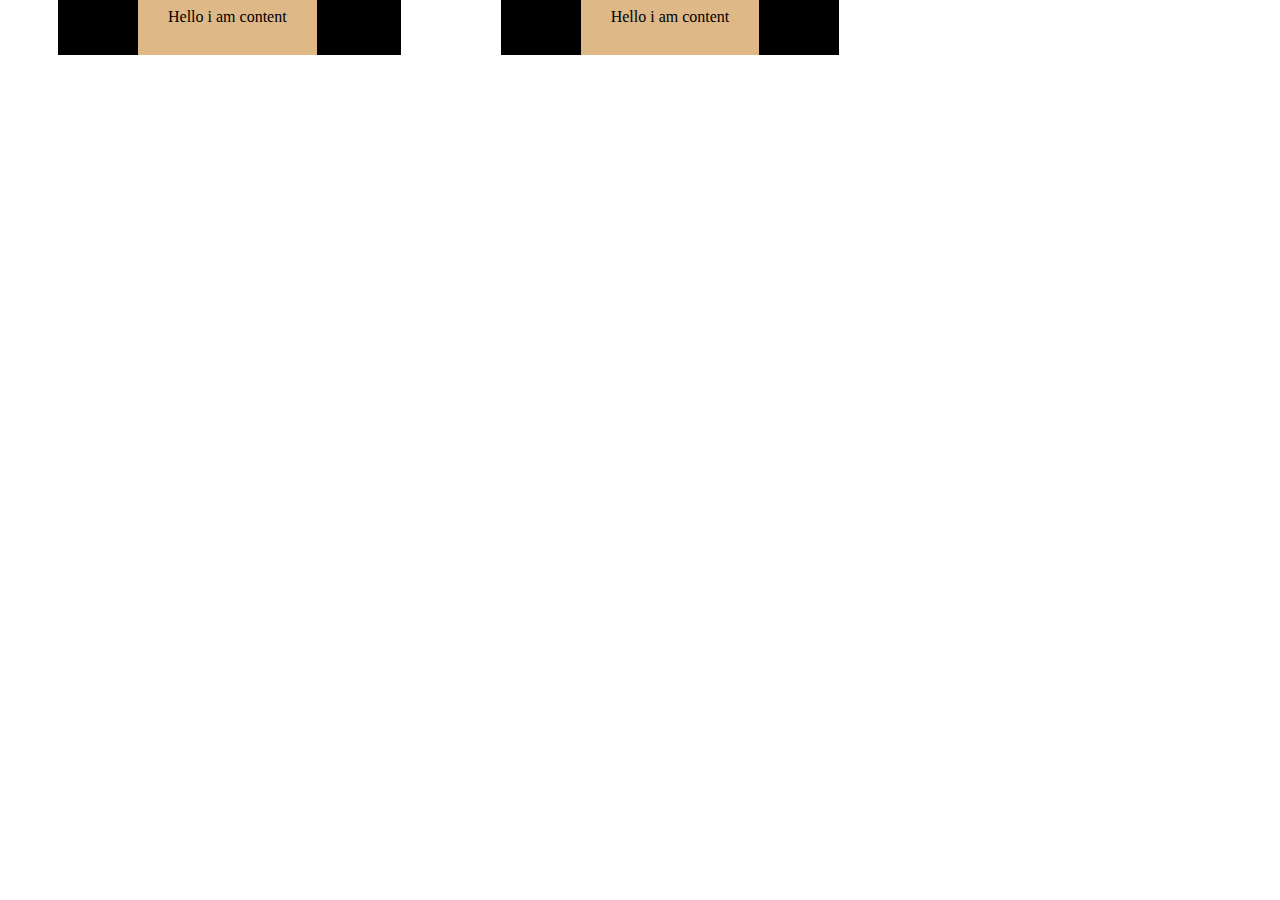
<file: box.html>
<!DOCTYPE html>
<html lang="en">
<head>
    <meta charset="UTF-8">
    <meta http-equiv="X-UA-Compatible" content="IE=edge">
    <meta name="viewport" content="width=device-width, initial-scale=1.0">
    <link href="style2.css" rel="stylesheet">
    <title>Document</title>
</head>
<body>
    <!--position-->
   

    <div class="parent">
        <div class="content">Hello i am content</div>
        
    </div>
    <div class="parent">
        <div class="content">Hello i am content</div>
        
    </div>
</body>
</html>
</file>
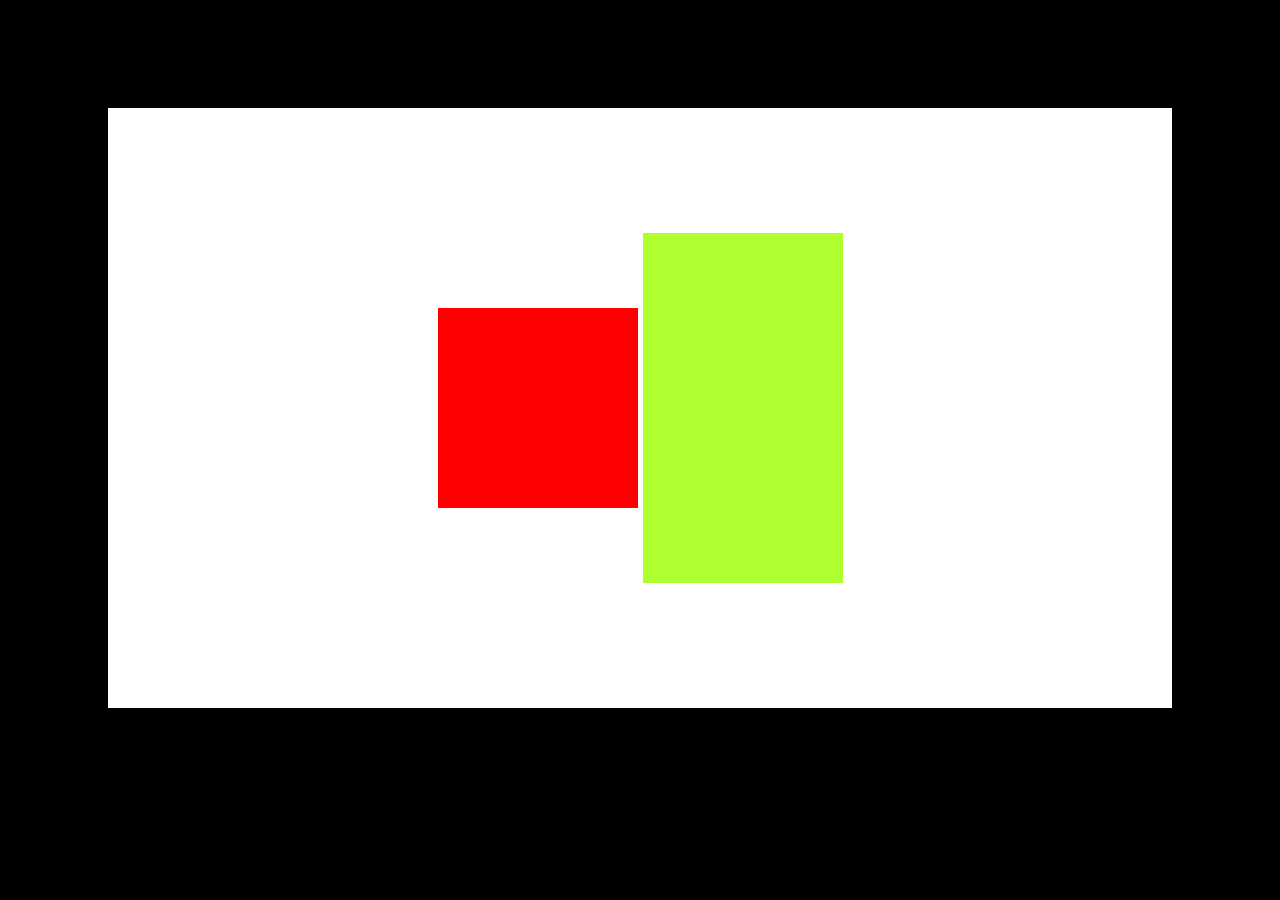
<file: flex.html>
<!DOCTYPE html>
<html lang="en">
<head>
    <meta charset="UTF-8">
    <meta http-equiv="X-UA-Compatible" content="IE=edge">
    <meta name="viewport" content="width=device-width, initial-scale=1.0">
    <link href="style4.css" rel="stylesheet"/>
    <title>Document</title>
</head>
<body>
    <div class="parent">
        <div class="child"></div>
        
        <div class="child2"></div>
    </div>
</body>
</html>

Externam css-> New css file(always used external css)

Internal css->using <style></style>tag(good for small code not used)

Inline css->directly specifying the style to tag(we dont use it)
</file>
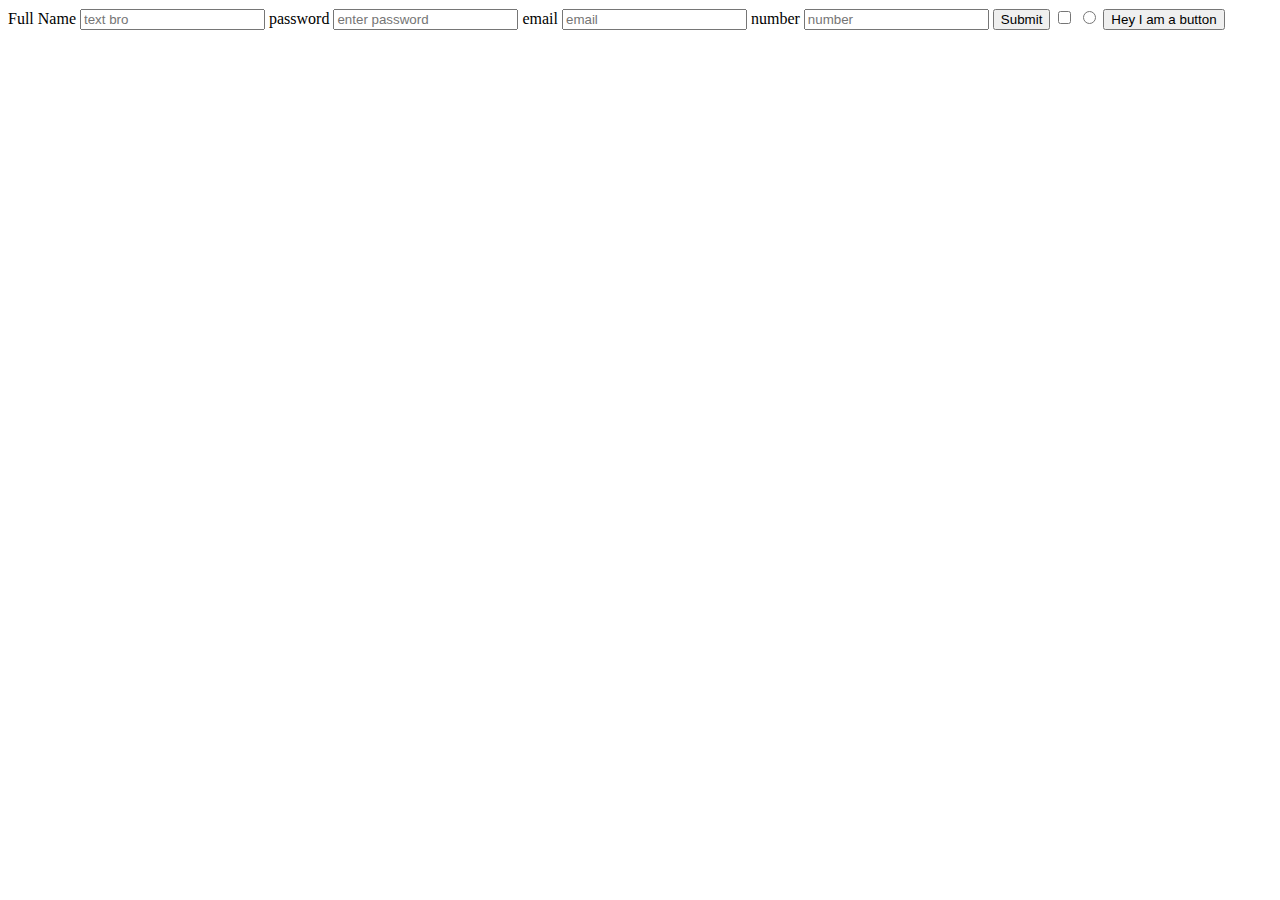
<file: form.html>
<!DOCTYPE html>
<html>
    <head>
        <title>Preksha HTML Doc</title>
    </head>
    <body>
        <form>
            <label for="Fullname">Full Name</label>
            <input type="text" placeholder="text bro" id="Fullname" />
            <label for="password">password</label>
            <input type="password" placeholder="enter password" id="password"  />
            <label for="email">email</label>
            <input type="email" placeholder="email" id="email" />
            <label for="number">number</label>
            <input type="number" placeholder="number" id="number"  />

            <button>Submit</button>

            <!--check Box-->
            <input type="checkbox" />
             
            <!--radio -->
            <input type="radio" />

            <!--Button-->
            <button>Hey I am a button</button>

        


        </form>
    </body>
</html>
</file>
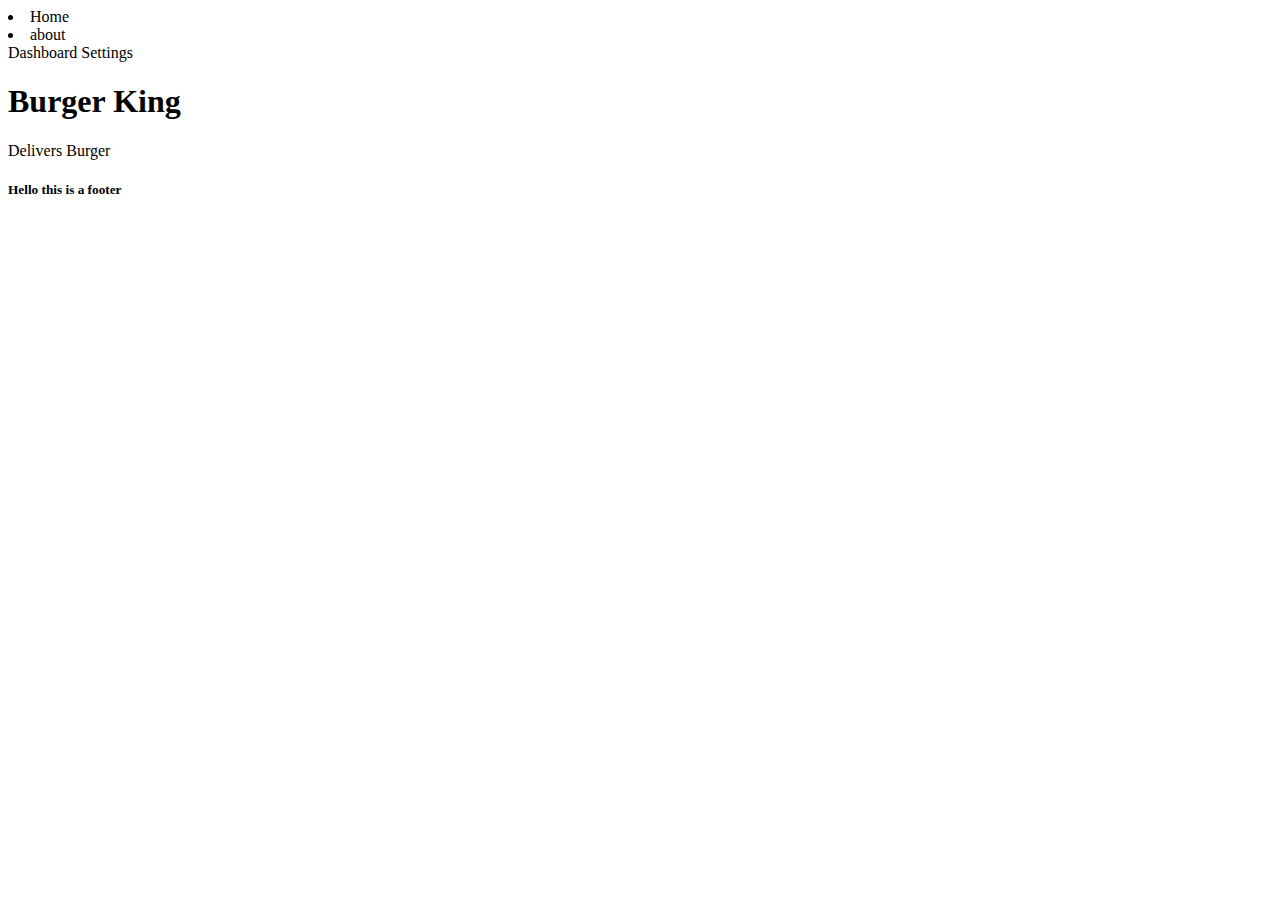
<file: form1.html>
<html>
    <head>
        <title>Form</title>
    </head>
    <body>
        <form>
           <div>

            <header>
                <nav>
                    <li>
                        Home
                    </li>
                    <li>
                        about
                    </li>
                </nav>

            </header>
            <aside>
                Dashboard
                Settings
            </aside>

            <section>
                <h1> Burger King</h1>
                <p>Delivers Burger</p>
            </section>

            <footer>
                <h5>Hello this is a footer</h5>

            </footer>
           </div> 

           
           
        </form>
    </body>
</html>
</file>
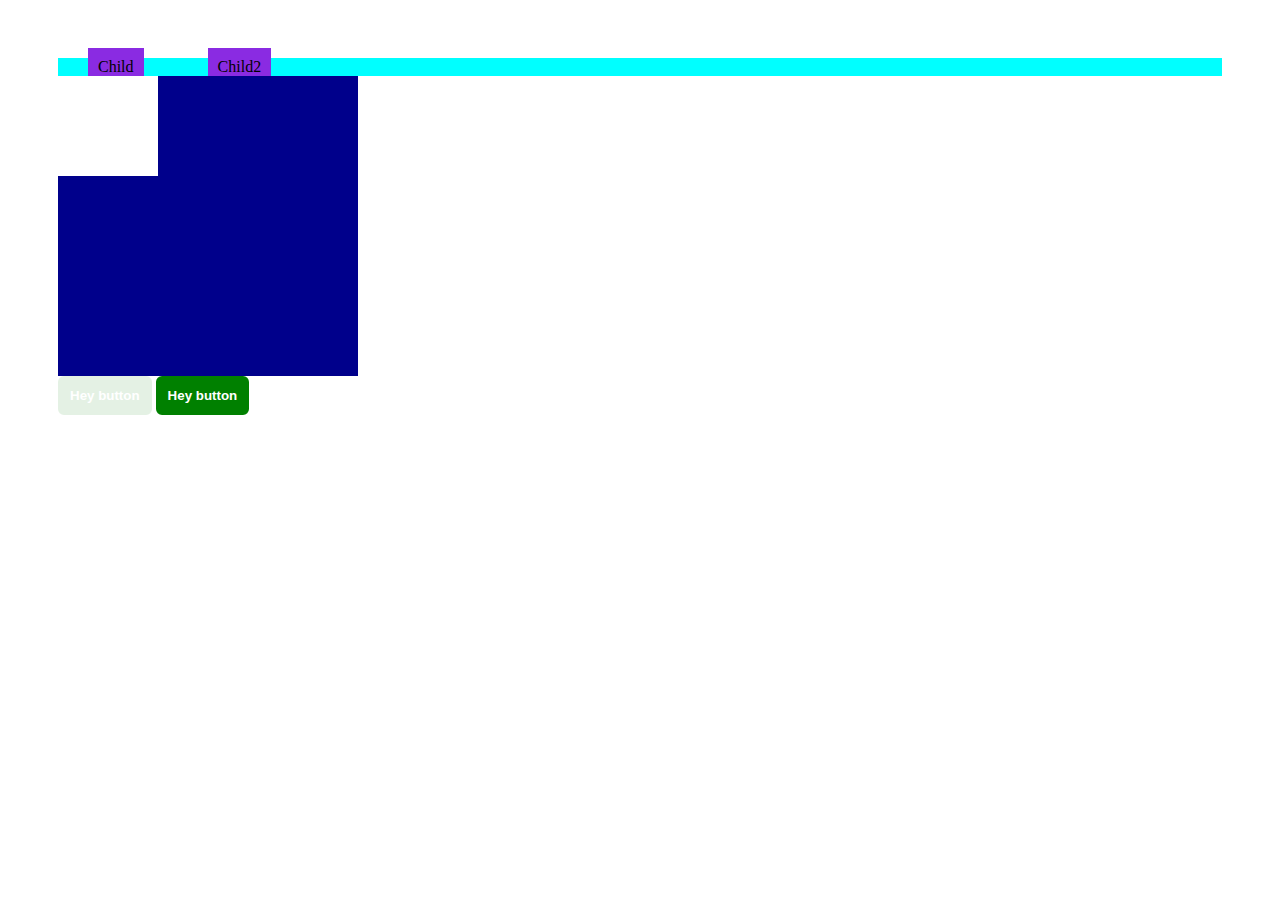
<file: in.html>
<!DOCTYPE html>
<html lang="en">
<head>
    <meta charset="UTF-8">
    <meta http-equiv="X-UA-Compatible" content="IE=edge">
    <meta name="viewport" content="width=<!>, initial-scale=1.0">
    <link href="style1.css" rel="stylesheet">
    <title>Document</title>
</head>
<body>
    <!--display-->

    <div class="parent">
    <div class="child">Child</div>
    <div class="child">Child2</div>
    </div>

    <!--position-->
    <div class="fill">
        <div class="draw"></div>
    </div>

    <button disabled>Hey button</button>
    <button>Hey button</button>
</body>
</html>
</file>
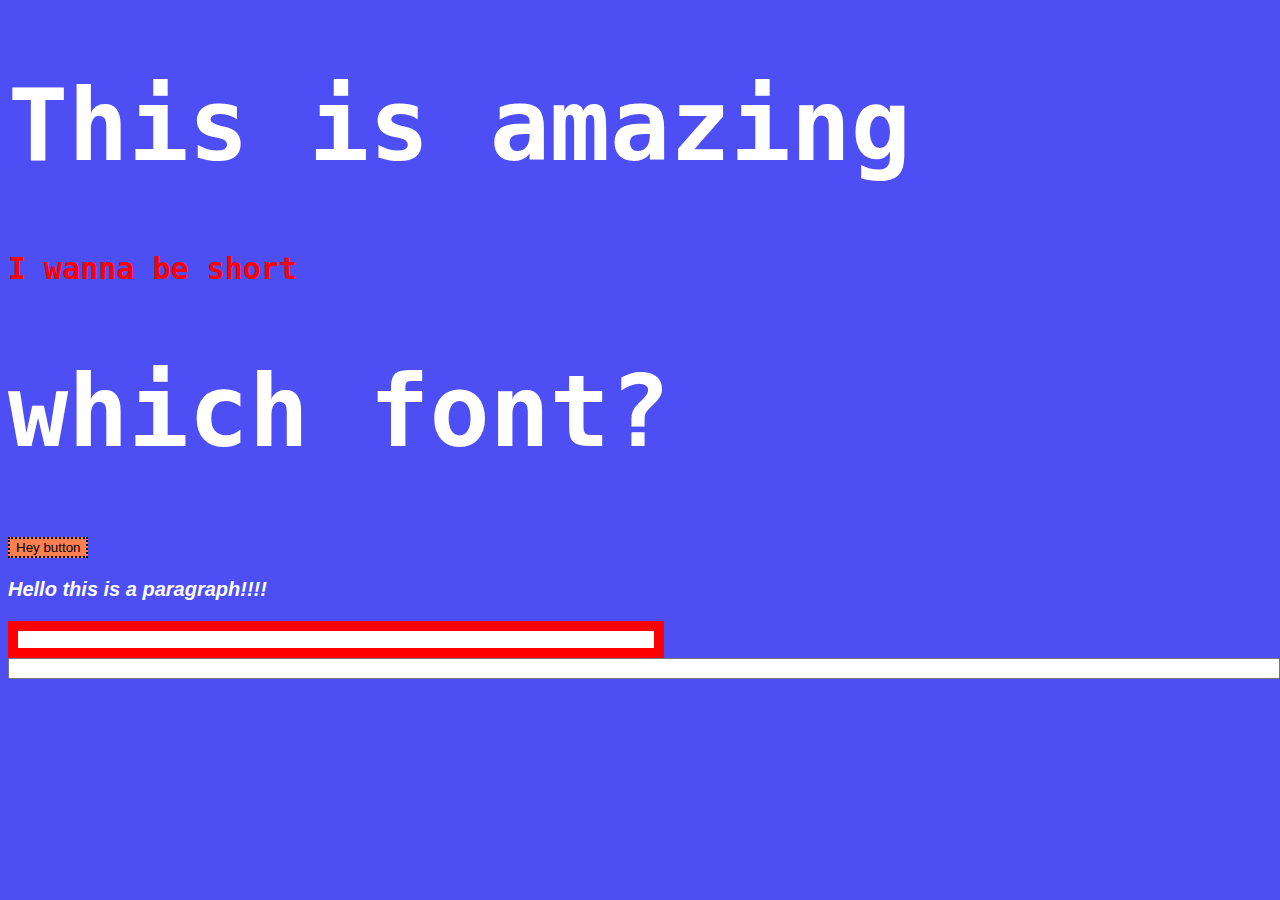
<file: inde.html>
<!DOCTYPE html>
<html lang="en">
<head>
    <meta charset="UTF-8">
    <meta http-equiv="X-UA-Compatible" content="IE=edge">
    <meta name="viewport" content="width=device-width, initial-scale=1.0">
    <link href="style.css" rel="stylesheet"  />
    <title>Document</title>
</head>
<body>
    <h1 class="amazing">This is amazing</h1>
    <h1 class="short">I wanna be short</h1>
    <h1 h1
    <h2 >which font?</h2>
    <button>Hey button</button>
    <p>Hello this is a paragraph!!!!</p>

    <inpute type="name" />
    <input type="password" />
    <input type="email" />
    

    
</body>
</html>
</file>
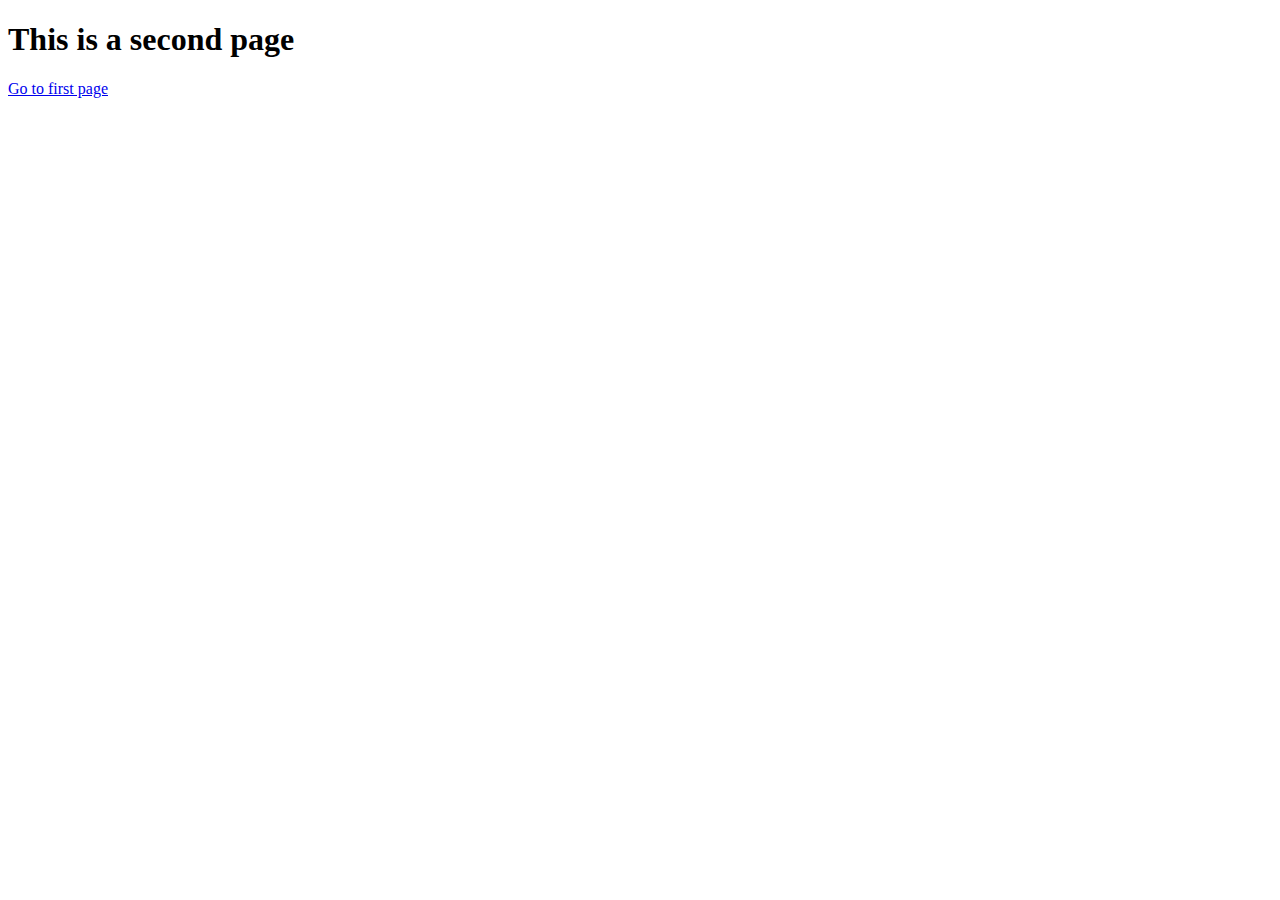
<file: second.html>
<!DOCTYPE html>
<html>
    <head>
        <title>seccond page</title>
    </head>
    <body>
        <h1>This is a second page</h1>
        <!--anchor tag-->
        <a href="index.html">Go to first page</a>
    </body>
</html>
</file>
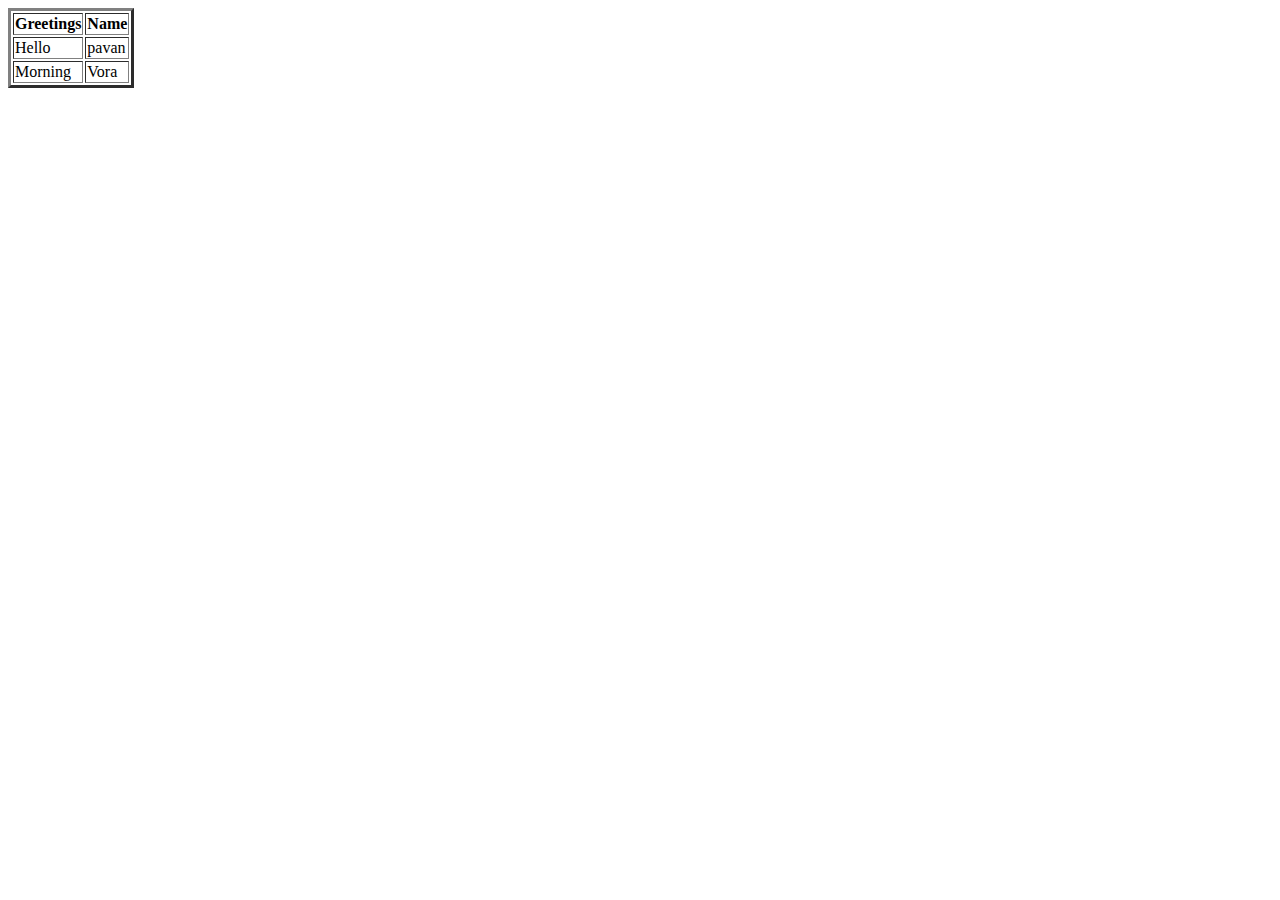
<file: table.html>
<html>
    <head>
        <title>table</title>
    </head>
    <body>
        <table border="3">
            <thead>
            <tr>
                <th>
                    Greetings
                </th>
                <th>
                    Name
                </th>
            </tr>
            </thead>
            <tbody>
            <tr>
                
                <td>
                    Hello
                </td>
                <td>
                    pavan
                </td>
            </tr>
            <tr>
                <td> Morning</td>
                <td> Vora</td>
            </tr>
            </tbody>
        </table>

    </body>
</html>
</file>
<file: style2.css>
.parent {
    display:inline;
    background-color: black;
    width: 300px;
    height: 300px;
    padding:30px;
    margin: 50px;

}

.content {
    display:inline;
    background-color: burlywood;
    width: 300px;
    height: 300px;
    padding: 30px;
    margin: 50px;

}
</file>
<file: style4.css>
body{
    background-color: black;
    padding:100px;
    
    
}

.parent{
    background-color: white;
    width:100%;
    height: 600px;
    display: flex;
    gap:5px;
    flex-wrap: wrap;
    /*flex-direction: column;*/
    justify-content: center;
    align-items: center;
}

.child{
    background-color: red;
    width: 200px;
    height: 200px;
}

.child2{
    background-color: greenyellow;
    width: 200px;
    height: 350px;

}
</file>
<file: style1.css>
body{
    background-color:white;
    padding: 50px;

}
.parent{
    background-color: aqua;
}

.child{
    background-color: blueviolet;
    padding: 10px;
    display: inline;
    margin: 30px;
}

.fill {
    position: relative;
    background-color: darkblue;
    width:300px;
    height: 300px;
    

}

.draw {
    position:absolute;
    background-color: white;
    width: 100px;
    height: 100px;
    
    
}



button{
    background-color: green;
    border: 2px solid green;
    color: white;
    font-weight: bold;
    font-family: Arial, Helvetica, sans-serif;
    border-radius: 6px;
    padding: 10px;
    cursor: pointer;
}

button:hover{
  background-color: red;  
}

button:focus{
    background-color: black;
}

button:disabled{
    cursor: not-allowed;
    opacity: 0.1;
}
</file>
<file: style.css>
body{
    background-color:rgb(78,78,245) ;
    font-family: Arial;
    color: white;
}

h1{
    font-family: monospace;
    font-size: 100px;
}
h2{
    font-size: 70px;
}

p{
    font-family: sans-serif;
    font-size: 20px;
    font-weight: bold;
    font-style: italic;
}

input{
    width:100%;
    height:50%;
}

button{
    border: 2px dotted black; 
    background-color: coral;
  
}
border-radius:

.amazing{
    font-size : 40px;
}

.short {
    font-size: 30px;
    color:red;
}

input[type="text"]{
    width: 100%;
}

input[type="password"]{
    width: 50%;
    border: 10px solid red;
}
</file>
